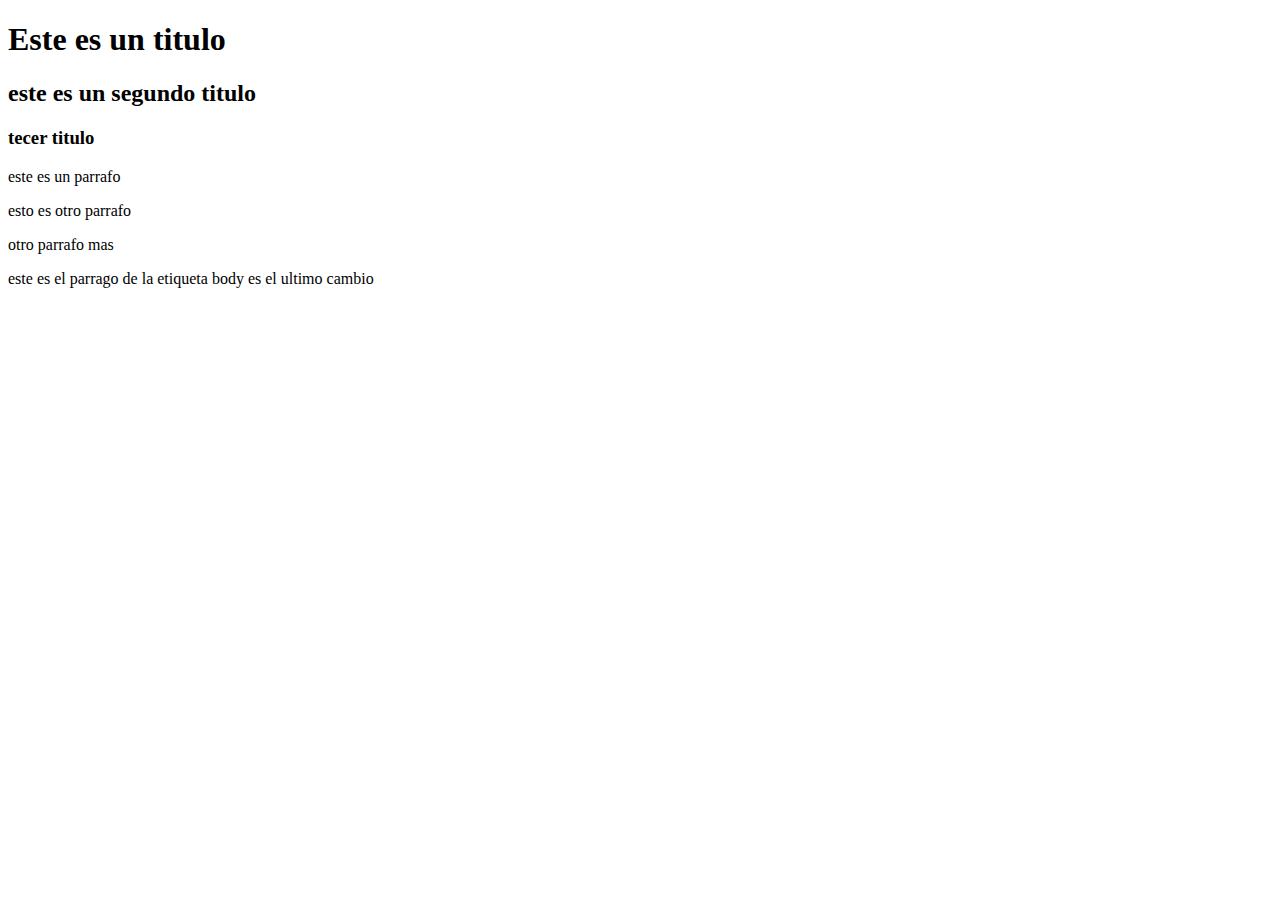
<file: index.html>
<!DOCTYPE html>
<html lang="en">
<head>
    <meta charset="UTF-8">
    <meta http-equiv="X-UA-Compatible" content="IE=edge">
    <meta name="viewport" content="width=device-width, initial-scale=1.0">
    <title>proyecto de git hub</title>
</head>
<body>

    <h1>Este es un titulo </h1>

    <h2>este es un segundo titulo </h2>
    <h3>tecer titulo</h3>

    <p>este es un parrafo </p>

    <p>esto es otro parrafo </p>

    <p> otro parrafo mas</p>

    <P>este es el parrago de la etiqueta body es el ultimo cambio </P>



    <nav>

        <li>
            <li>


            </li>
        </li>

    </nav>
    
</body>
</html>
</file>
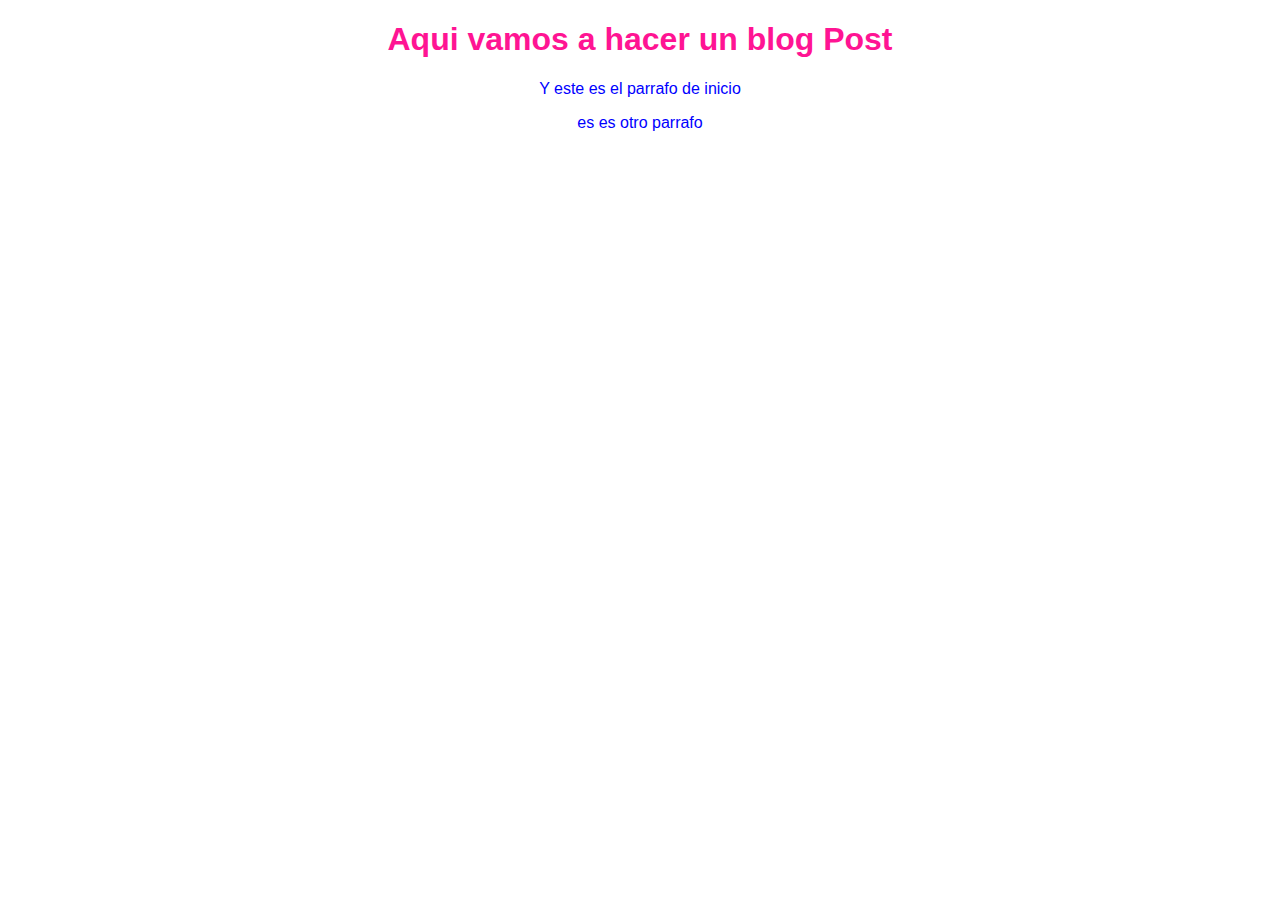
<file: blogPost.html>
<!DOCTYPE html>
<html lang="en">
<head>
    <meta charset="UTF-8">
    <meta http-equiv="X-UA-Compatible" content="IE=edge">
    <meta name="viewport" content="width=device-width, initial-scale=1.0">
    <title>Document</title>
    <link rel="stylesheet" href="./css/style.css">

</head>

    <title>El titulo del post</title>
<body>

    <h1>Aqui vamos a hacer un blog Post</h1>
    <p>Y este es el parrafo de inicio</p>
    <p>es es otro parrafo </p>
    
</body>
</html>
</file>
<file: css/style.css>
body {
    color: deeppink;
    text-align: center;
    font-family: Arial, Helvetica, sans-serif;
}

p{
    color: blue;
}
</file>
